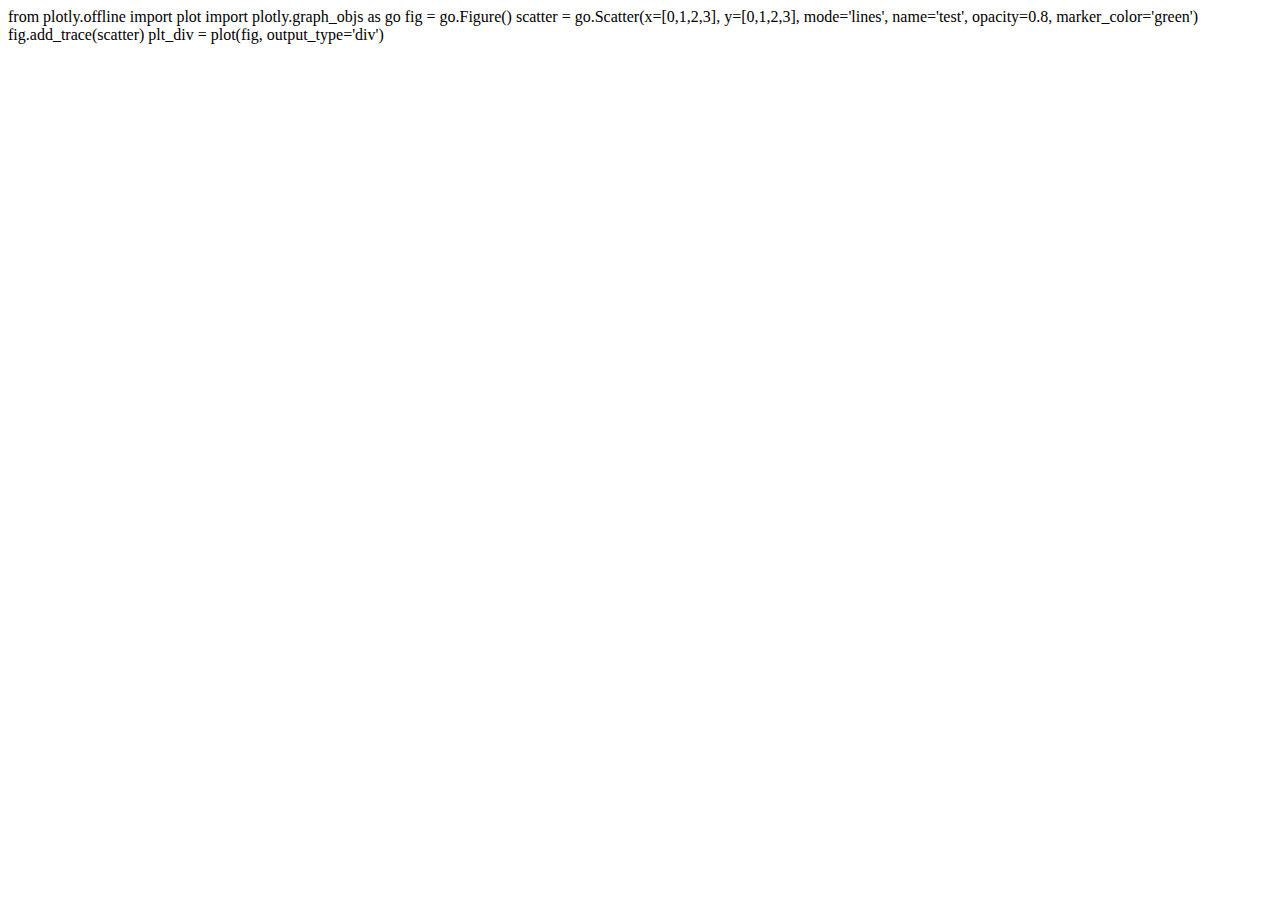
<file: core/templates/test.html>
<html>
  <head>
  </head>
  <body>
    from plotly.offline import plot
    import plotly.graph_objs as go

    fig = go.Figure()
    scatter = go.Scatter(x=[0,1,2,3], y=[0,1,2,3],
                        mode='lines', name='test',
                        opacity=0.8, marker_color='green')
    fig.add_trace(scatter)
    plt_div = plot(fig, output_type='div')
  </body>
</html>
</file>
